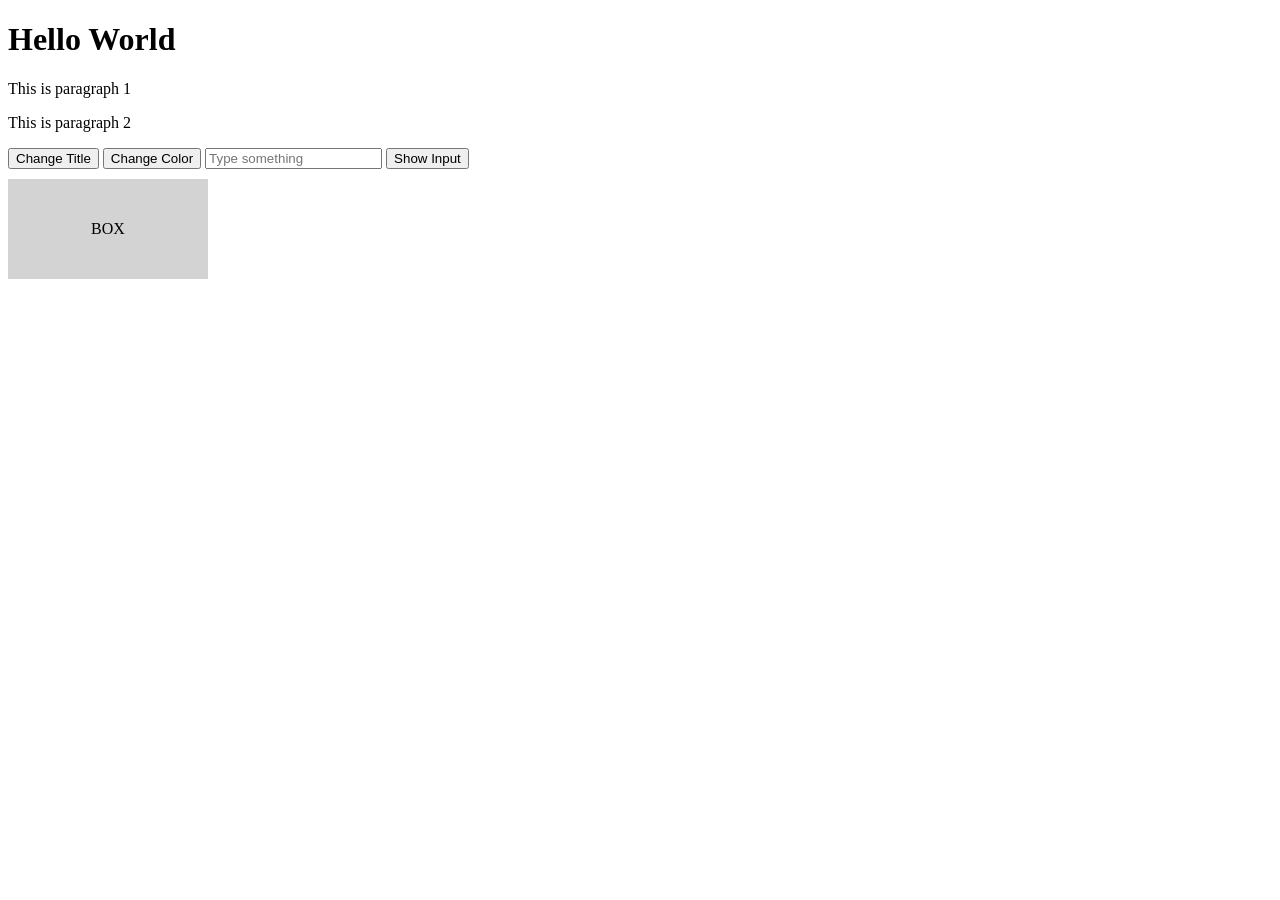
<file: DAY 3/index.html>
<!DOCTYPE html>
<html>
<head>
  <title>DOM Full Example</title>
  <style>
    .box {
      width: 200px;
      height: 100px;
      background-color: lightgray;
      margin-top: 10px;
      text-align: center;
      line-height: 100px;
    }
  </style>
</head>

<body>

<h1 id="title">Hello World</h1>

<p class="text">This is paragraph 1</p>
<p class="text">This is paragraph 2</p>

<button id="changeTextBtn">Change Title</button>
<button id="colorBtn">Change Color</button>

<input type="text" id="inputBox" placeholder="Type something" />
<button id="showBtn">Show Input</button>

<div class="box" id="box">BOX</div>

<p id="output"></p>

<script src="script.js"></script>

</body>
</html>
</file>
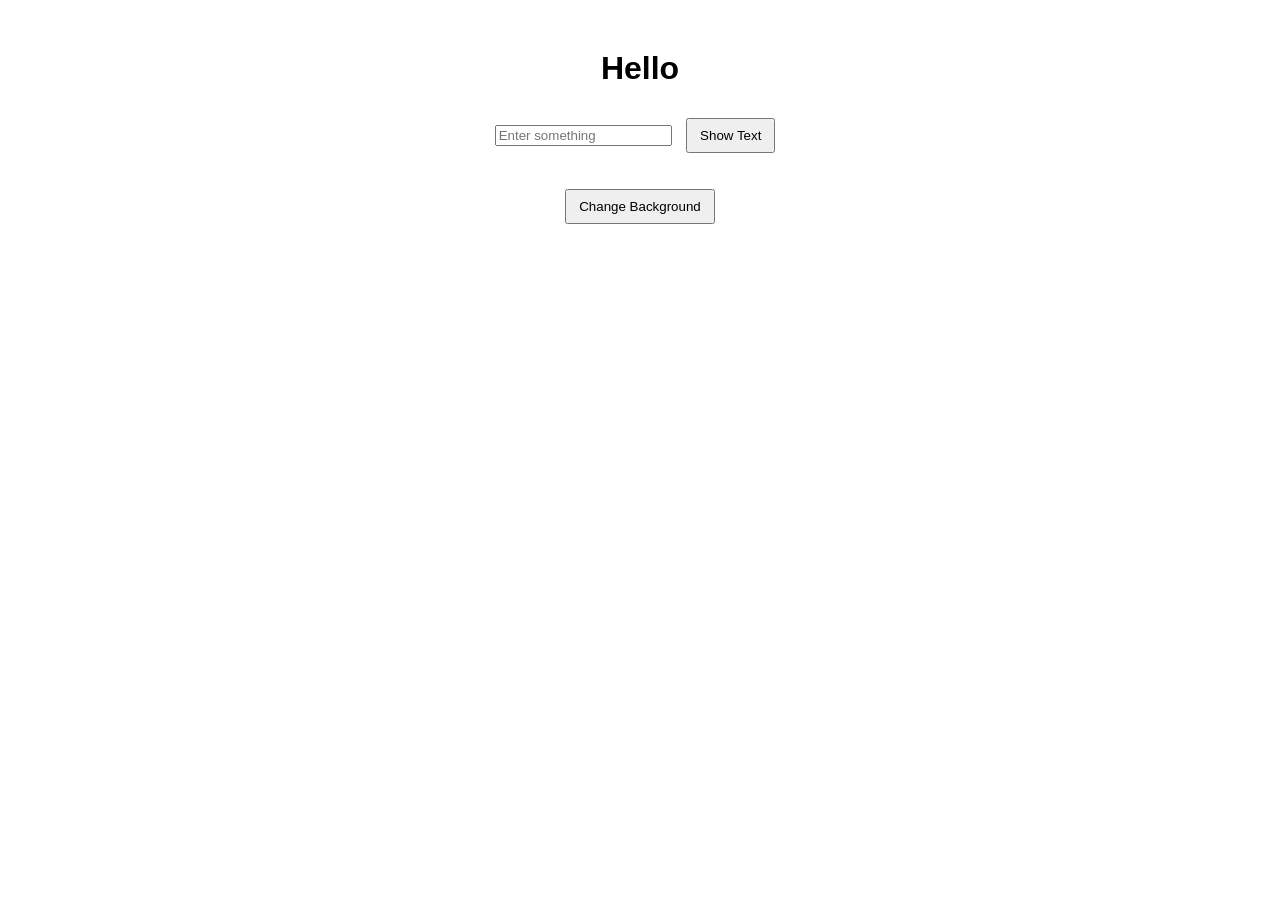
<file: DAY 5/index.html>
<!DOCTYPE html>
<html>
<head>
  <title>DOM Practice</title>
  <link rel="stylesheet" href="style.css">
</head>

<body>

<h1 id="title">Hello</h1>

<input type="text" id="inputBox" placeholder="Enter something" />
<button id="btn">Show Text</button>

<p id="output"></p>

<button id="colorBtn">Change Background</button>

<script src="script.js"></script>

</body>
</html>
</file>
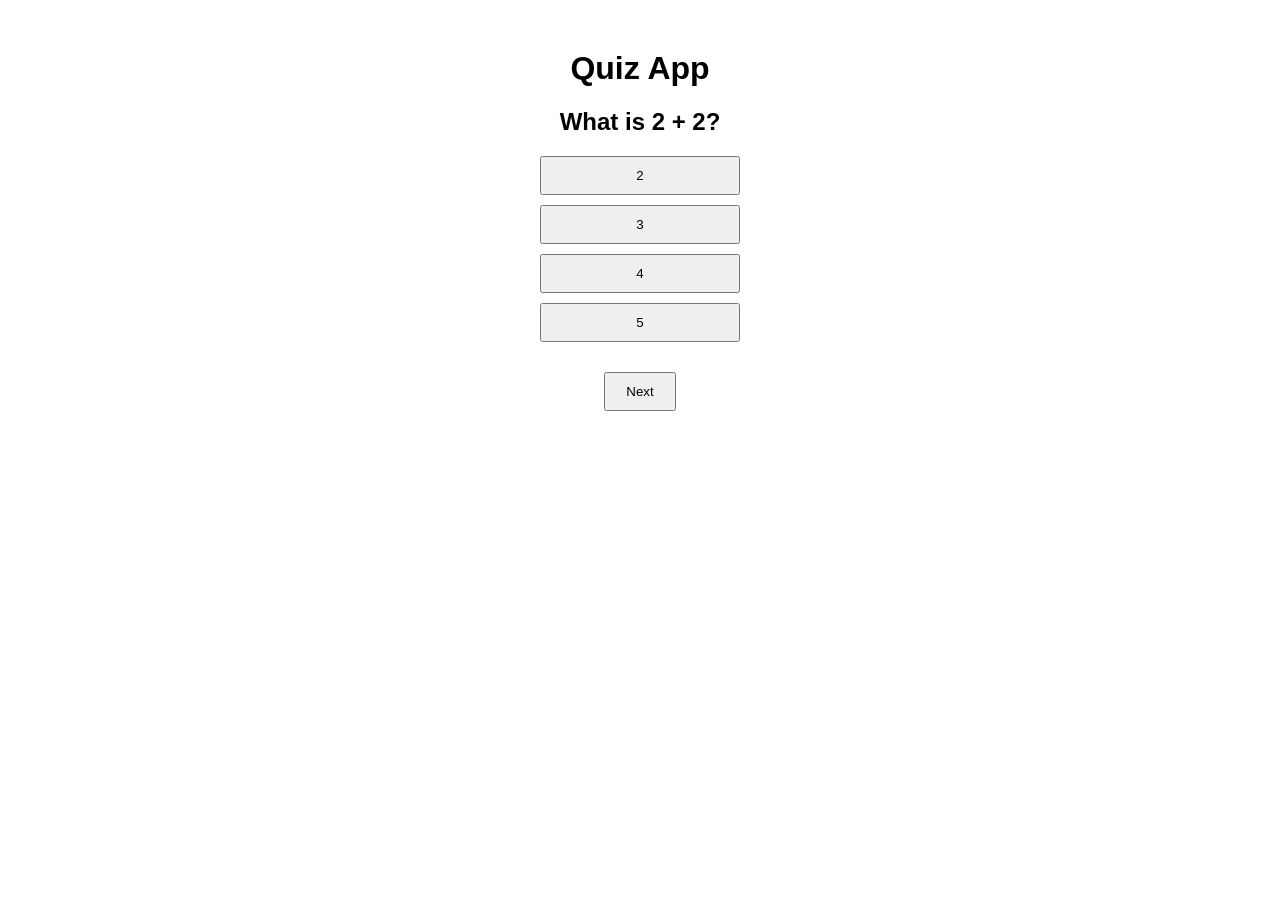
<file: Quiz-app.js/index.html>
<!DOCTYPE html>
<html>
<head>
  <title>Quiz App</title>
  <link rel="stylesheet" href="style.css">
</head>

<body>

<h1>Quiz App</h1>

<div id="quiz-container">
  <h2 id="question">Question here</h2>

  <div id="answers">
    <!-- options will come here -->
  </div>

  <button id="nextBtn">Next</button>
</div>

<h2 id="score"></h2>

<script src="script.js"></script>

</body>
</html>
</file>
<file: DAY 5/style.css>
body {
  font-family: Arial;
  text-align: center;
  margin-top: 50px;
}

button {
  margin: 10px;
  padding: 8px 12px;
  cursor: pointer;
}
</file>
<file: Quiz-app.js/style.css>
body {
  font-family: Arial;
  text-align: center;
  margin-top: 50px;
}

#answers button {
  display: block;
  margin: 10px auto;
  padding: 10px;
  width: 200px;
  cursor: pointer;
}

#nextBtn {
  margin-top: 20px;
  padding: 10px 20px;
}
</file>
